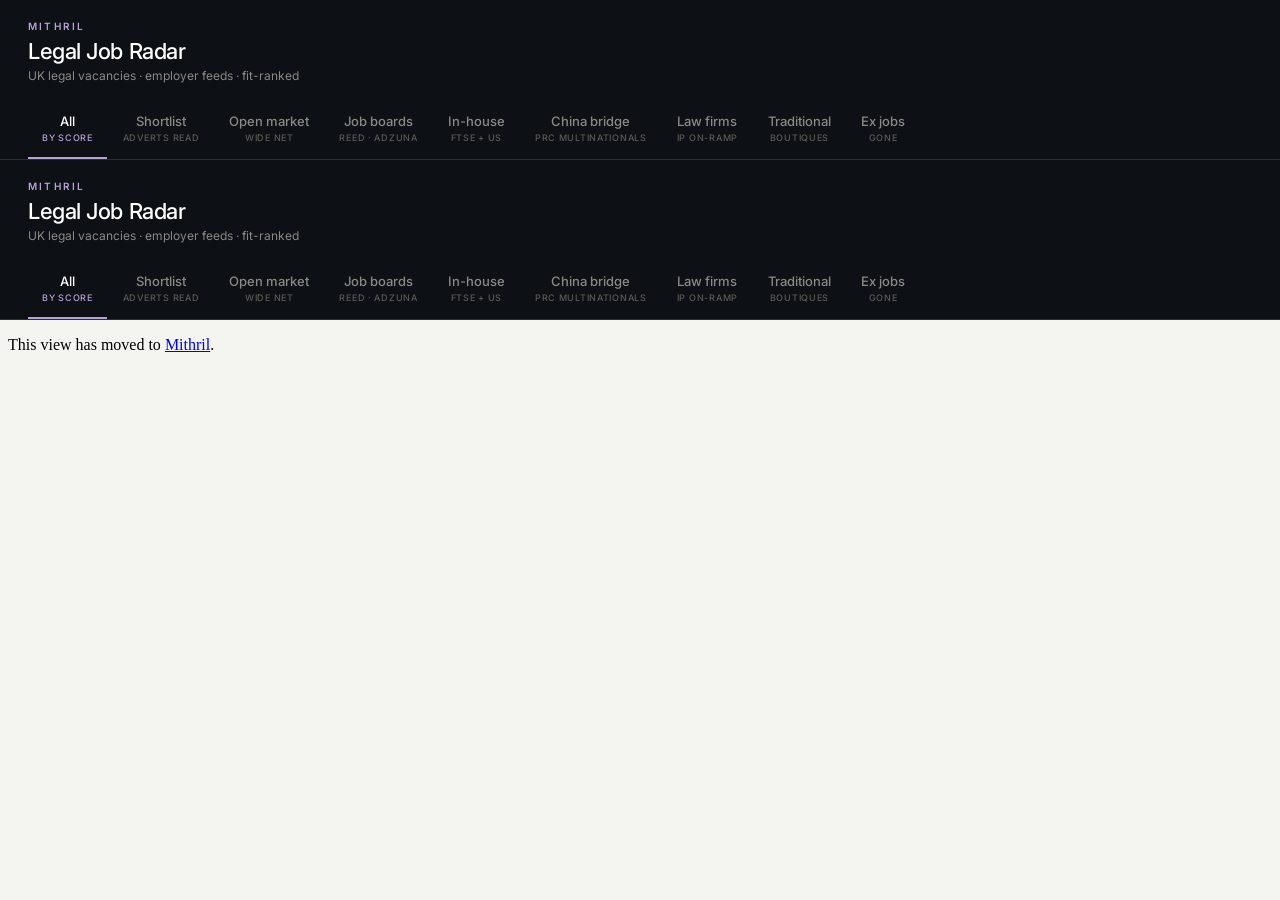
<file: index.html>
<!doctype html>
<html lang="en">
<head>
<meta charset="utf-8">
<meta name="viewport" content="width=device-width, initial-scale=1">
<title>Legal Job Radar · Mithril</title>
<link rel="preconnect" href="https://fonts.googleapis.com">
<link rel="preconnect" href="https://fonts.gstatic.com" crossorigin>
<link href="https://fonts.googleapis.com/css2?family=Inter:wght@400;500;600;700&display=swap" rel="stylesheet">
<style>
  :root {
    --ink: #0D1014;
    --bone: #D4D4CC;
    --mute: #8A8A85;
    --lilac: #B8A2D6;
    --lilac-deep: #5B4980;
    --hairline-dk: #2A2D33;
    --stage: #F4F4F1;
  }
  * { box-sizing: border-box; }
  html, body { margin: 0; height: 100%; font-family: 'Inter', -apple-system, BlinkMacSystemFont, system-ui, sans-serif; }
  body { display: flex; flex-direction: column; background: var(--stage); -webkit-font-smoothing: antialiased; }
  header {
    background: var(--ink);
    color: #fff;
    padding: 20px 28px 0;
    flex: none;
    border-bottom: 1px solid var(--hairline-dk);
  }
  .top {
    display: flex;
    align-items: flex-end;
    justify-content: space-between;
    gap: 24px;
    margin-bottom: 18px;
  }
  .brand { min-width: 0; }
  .kicker {
    font-size: 10px;
    letter-spacing: 0.22em;
    text-transform: uppercase;
    color: var(--lilac);
    font-weight: 600;
  }
  h1 {
    font-size: 22px;
    font-weight: 500;
    margin: 6px 0 0;
    letter-spacing: -0.02em;
    color: #fff;
  }
  .tagline {
    font-size: 12px;
    color: var(--mute);
    margin-top: 4px;
    font-weight: 400;
  }
  .tabs {
    display: flex;
    gap: 2px;
    overflow-x: auto;
    -webkit-overflow-scrolling: touch;
    scrollbar-width: none;
  }
  .tabs::-webkit-scrollbar { display: none; }
  .tab {
    background: transparent;
    color: var(--mute);
    border: none;
    border-bottom: 2px solid transparent;
    font-size: 13px;
    font-weight: 500;
    padding: 12px 14px 14px;
    cursor: pointer;
    font-family: inherit;
    white-space: nowrap;
    transition: color 0.12s ease, border-color 0.12s ease;
  }
  .tab:hover { color: var(--bone); }
  .tab.active {
    color: #fff;
    border-bottom-color: var(--lilac);
  }
  .tab small {
    display: block;
    font-size: 9px;
    letter-spacing: 0.08em;
    color: #5A5A55;
    font-weight: 500;
    text-transform: uppercase;
    margin-top: 3px;
  }
  .tab.active small { color: var(--lilac); }
  iframe {
    flex: 1;
    width: 100%;
    border: none;
    background: var(--stage);
  }
  @media (max-width: 720px) {
    header { padding: 16px 16px 0; }
    h1 { font-size: 18px; }
    .tagline { display: none; }
    .tab { padding: 10px 12px 12px; font-size: 12px; }
  }
</style>
</head>
<body>
<header>
  <div class="top">
    <div class="brand">
      <div class="kicker">Mithril</div>
      <h1>Legal Job Radar</h1>
      <div class="tagline">UK legal vacancies · employer feeds · fit-ranked</div>
    </div>
  </div>
  <div class="tabs" role="tablist">
    <button class="tab active" id="t-all" onclick="show('all')" role="tab">All<small>by score</small></button>
    <button class="tab" id="t-shortlist" onclick="show('shortlist')" role="tab">Shortlist<small>adverts read</small></button>
    <button class="tab" id="t-openmarket" onclick="show('openmarket')" role="tab">Open market<small>wide net</small></button>
    <button class="tab" id="t-boards" onclick="show('boards')" role="tab">Job boards<small>Reed · Adzuna</small></button>
    <button class="tab" id="t-inhouse" onclick="show('inhouse')" role="tab">In-house<small>FTSE + US</small></button>
    <button class="tab" id="t-china" onclick="show('china')" role="tab">China bridge<small>PRC multinationals</small></button>
    <button class="tab" id="t-firms" onclick="show('firms')" role="tab">Law firms<small>IP on-ramp</small></button>
    <button class="tab" id="t-traditional" onclick="show('traditional')" role="tab">Traditional<small>boutiques</small></button>
    <button class="tab" id="t-gone" onclick="show('gone')" role="tab">Ex jobs<small>gone</small></button>
  </div>
</header>
<iframe id="frame" src="all.html" title="Legal job report"></iframe>
<script>
  var TABS = ['all', 'shortlist', 'openmarket', 'boards', 'inhouse', 'china', 'firms', 'traditional', 'gone'];
  function show(which) {
    document.getElementById('frame').src = which + '.html';
    TABS.forEach(function(t) {
      document.getElementById('t-' + t).classList.toggle('active', t === which);
    });
  }
</script>
</body>
</html>
</file>
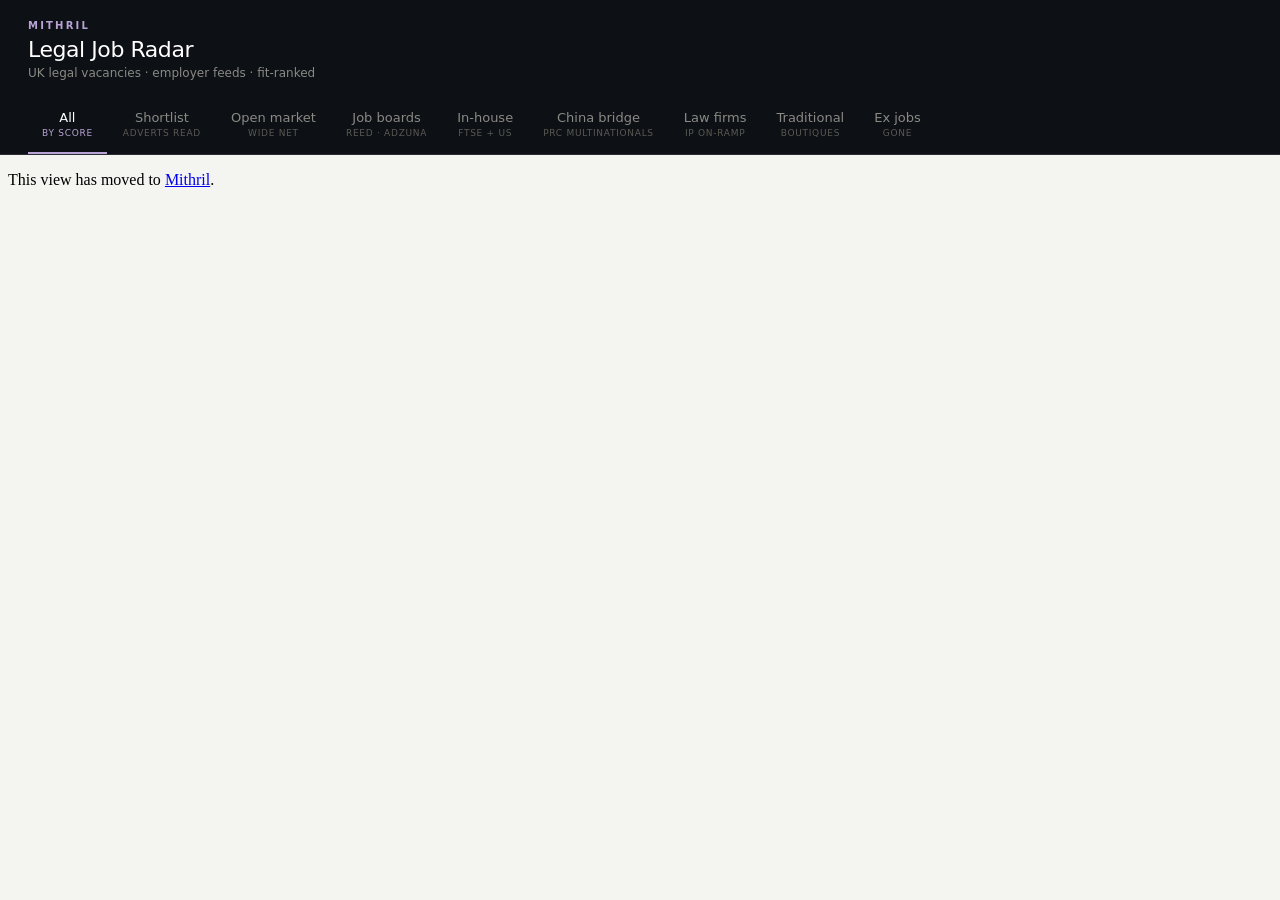
<file: all.html>
<!doctype html><html lang="en"><meta charset="utf-8"><meta name="viewport" content="width=device-width,initial-scale=1"><meta http-equiv="refresh" content="0;url=./index.html#view=discover"><title>Mithril — view moved</title><p>This view has moved to <a href="./index.html#view=discover">Mithril</a>.</p></html>
</file>
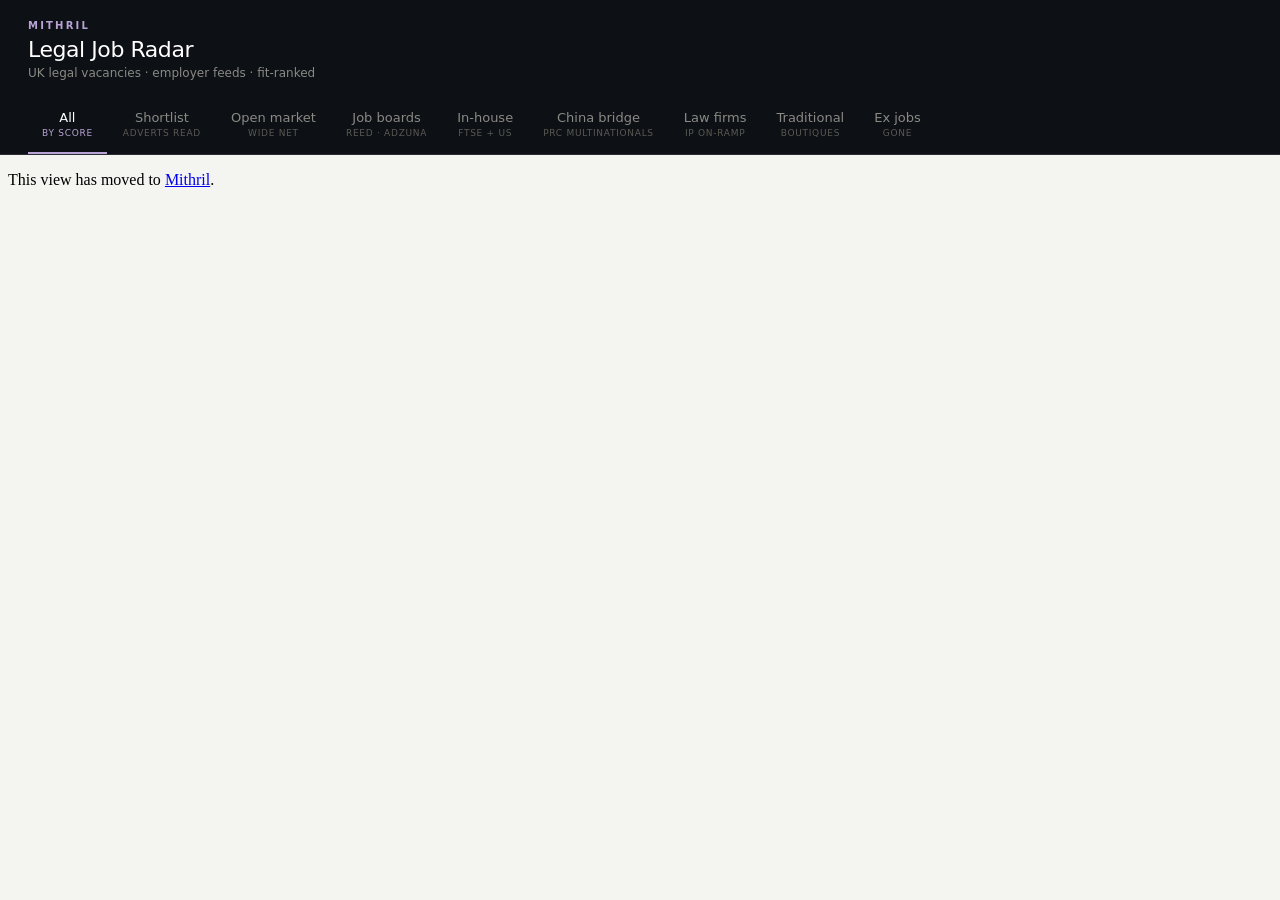
<file: boards.html>
<!doctype html><html lang="en"><meta charset="utf-8"><meta name="viewport" content="width=device-width,initial-scale=1"><meta http-equiv="refresh" content="0;url=./index.html#view=discover&source=boards"><title>Mithril — view moved</title><p>This view has moved to <a href="./index.html#view=discover&source=boards">Mithril</a>.</p></html>
</file>
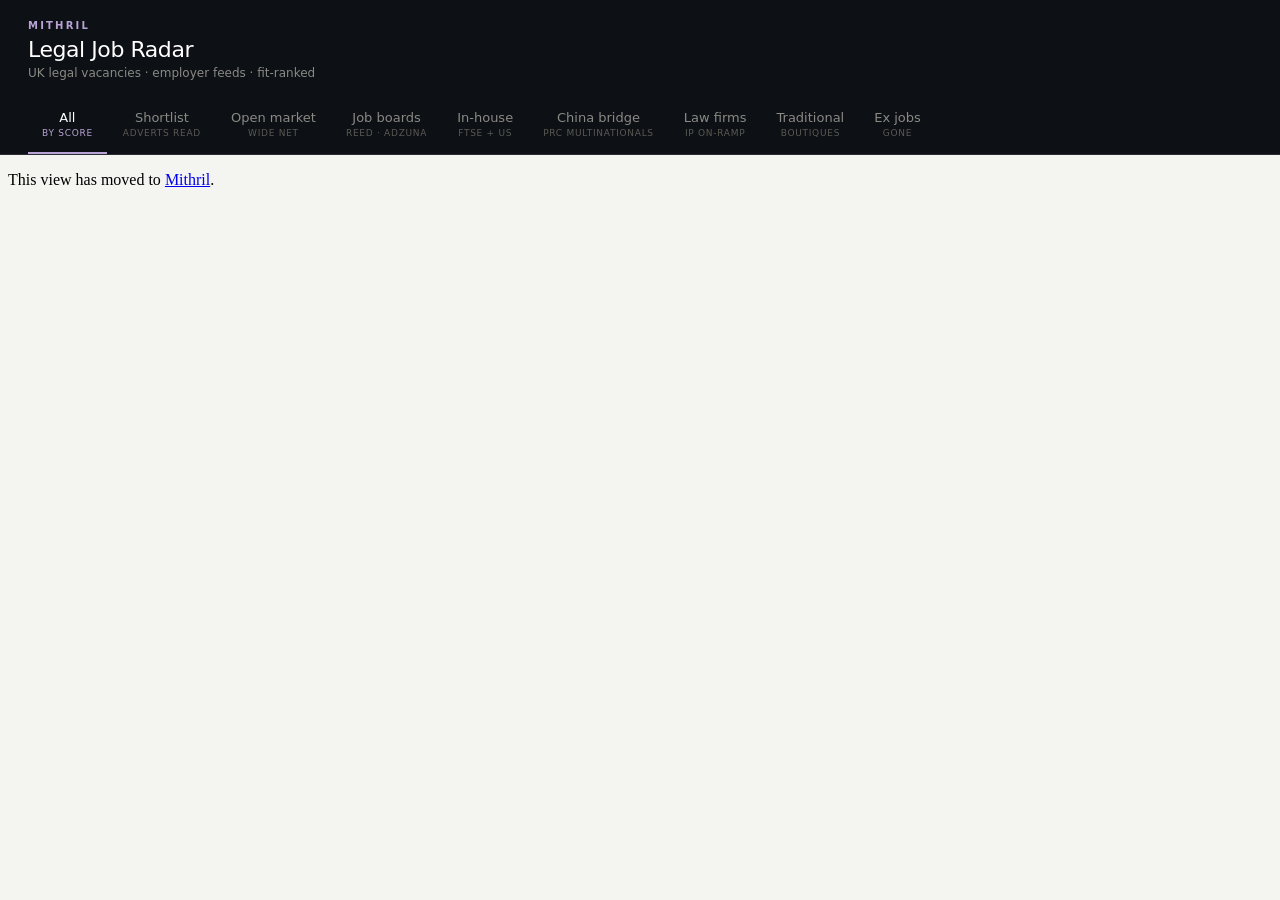
<file: china.html>
<!doctype html><html lang="en"><meta charset="utf-8"><meta name="viewport" content="width=device-width,initial-scale=1"><meta http-equiv="refresh" content="0;url=./index.html#view=discover&source=china"><title>Mithril — view moved</title><p>This view has moved to <a href="./index.html#view=discover&source=china">Mithril</a>.</p></html>
</file>
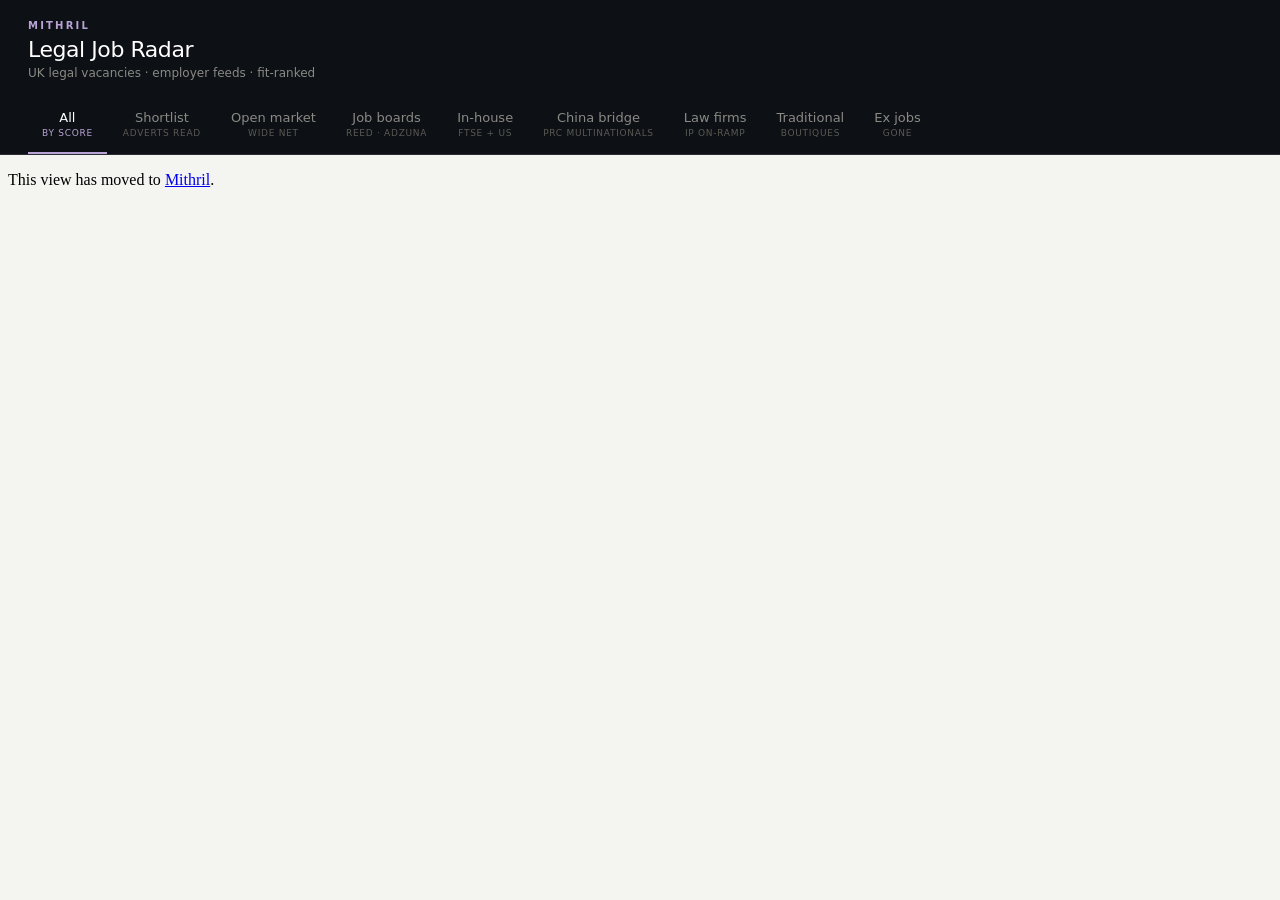
<file: firms.html>
<!doctype html><html lang="en"><meta charset="utf-8"><meta name="viewport" content="width=device-width,initial-scale=1"><meta http-equiv="refresh" content="0;url=./index.html#view=discover&source=firms"><title>Mithril — view moved</title><p>This view has moved to <a href="./index.html#view=discover&source=firms">Mithril</a>.</p></html>
</file>
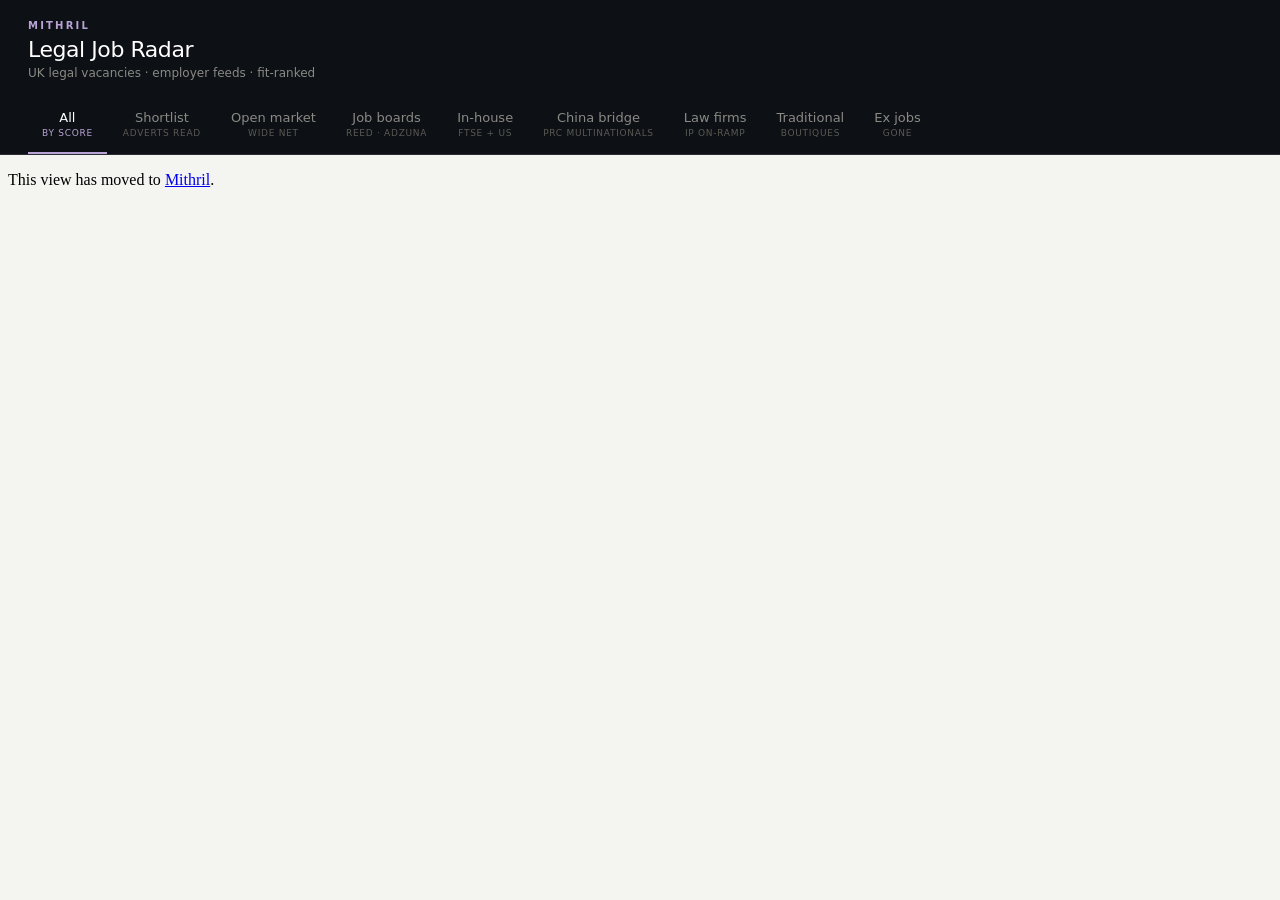
<file: gone.html>
<!doctype html><html lang="en"><meta charset="utf-8"><meta name="viewport" content="width=device-width,initial-scale=1"><meta http-equiv="refresh" content="0;url=./index.html#view=archive"><title>Mithril — view moved</title><p>This view has moved to <a href="./index.html#view=archive">Mithril</a>.</p></html>
</file>
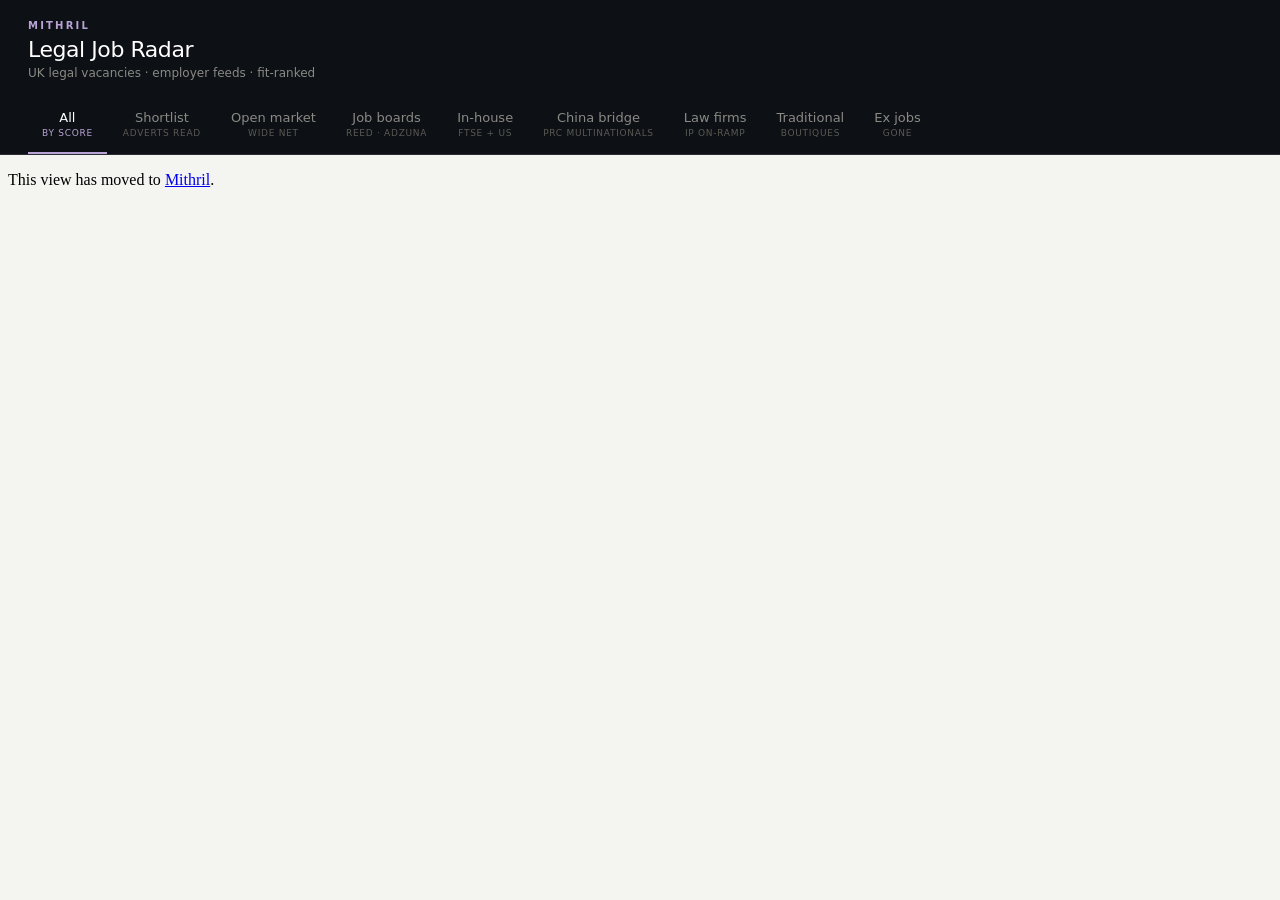
<file: inhouse.html>
<!doctype html><html lang="en"><meta charset="utf-8"><meta name="viewport" content="width=device-width,initial-scale=1"><meta http-equiv="refresh" content="0;url=./index.html#view=discover&source=inhouse"><title>Mithril — view moved</title><p>This view has moved to <a href="./index.html#view=discover&source=inhouse">Mithril</a>.</p></html>
</file>
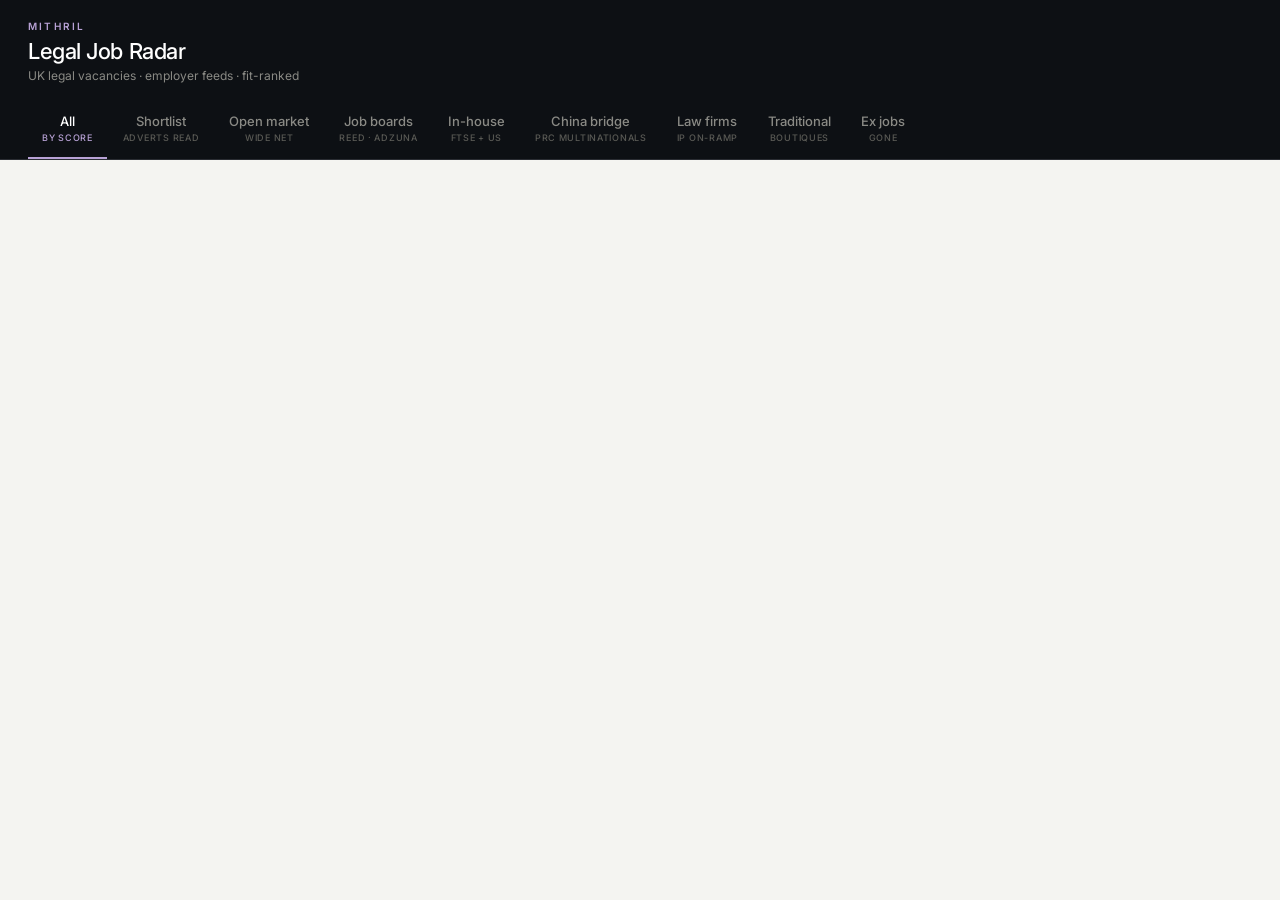
<file: openmarket.html>
<!doctype html><html lang="en"><meta charset="utf-8"><meta name="viewport" content="width=device-width,initial-scale=1"><meta http-equiv="refresh" content="0;url=./index.html#view=discover&source=openmarket"><title>Mithril — view moved</title><p>This view has moved to <a href="./index.html#view=discover&source=openmarket">Mithril</a>.</p></html>
</file>
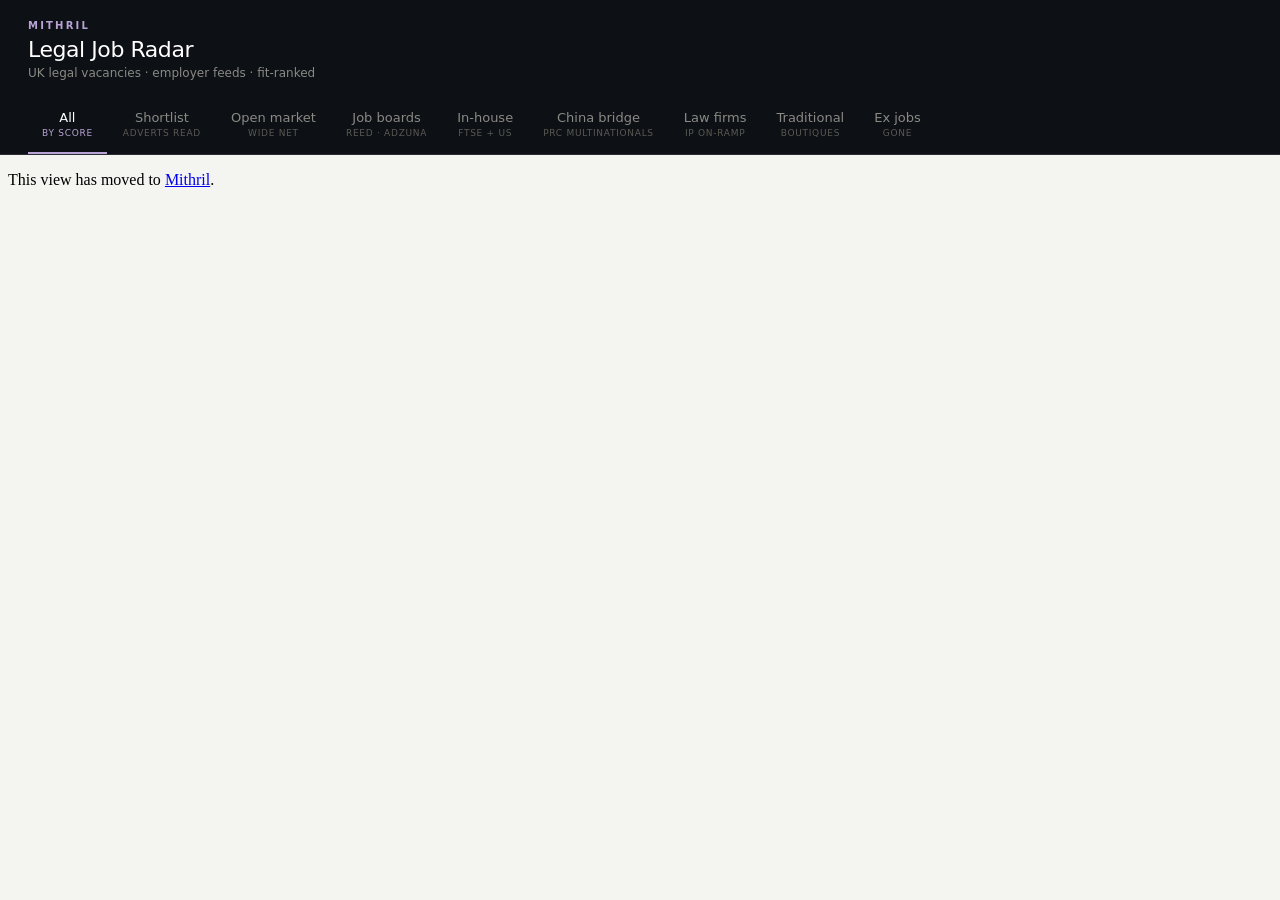
<file: shortlist.html>
<!doctype html><html lang="en"><meta charset="utf-8"><meta name="viewport" content="width=device-width,initial-scale=1"><meta http-equiv="refresh" content="0;url=./index.html#view=saved"><title>Mithril — view moved</title><p>This view has moved to <a href="./index.html#view=saved">Mithril</a>.</p></html>
</file>
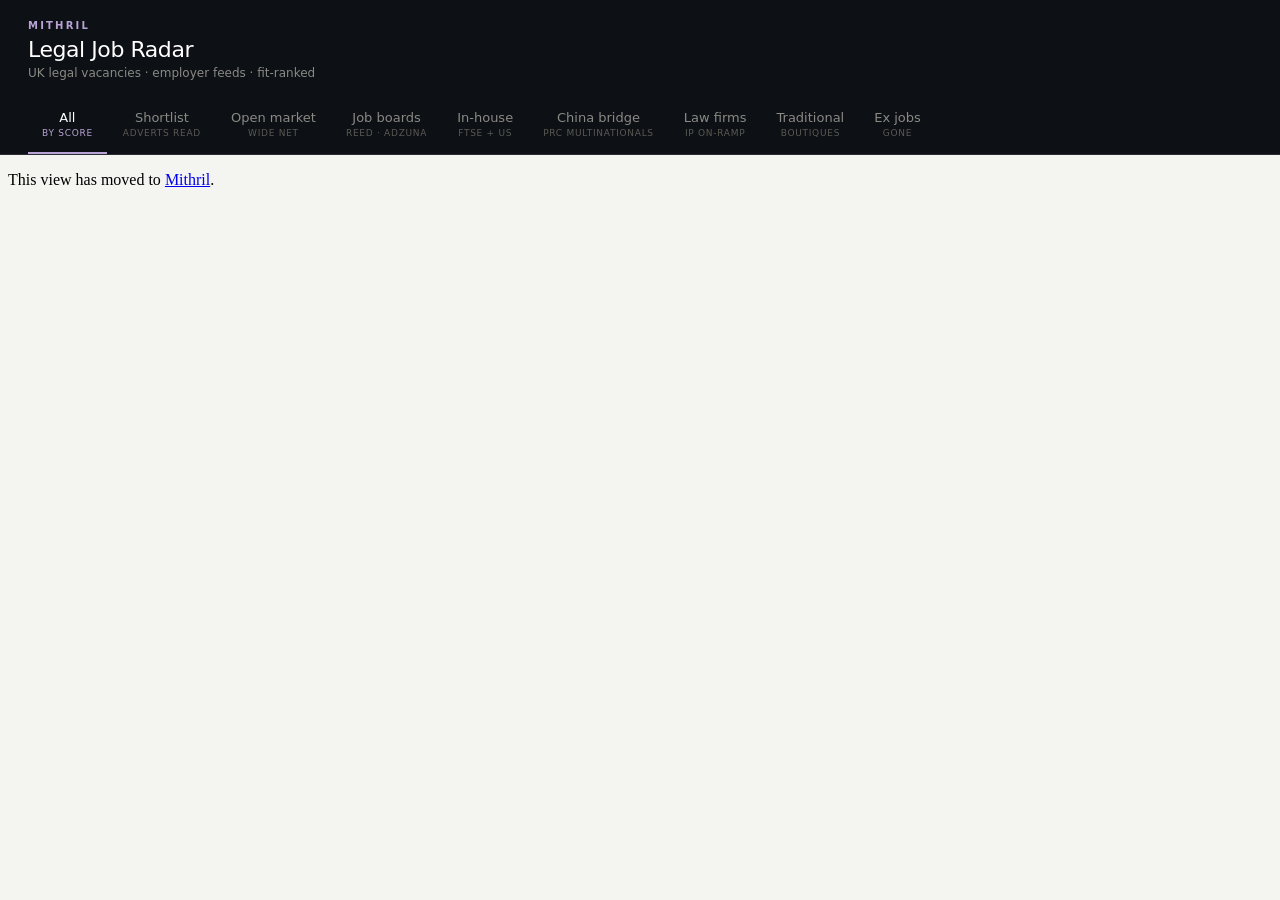
<file: traditional.html>
<!doctype html><html lang="en"><meta charset="utf-8"><meta name="viewport" content="width=device-width,initial-scale=1"><meta http-equiv="refresh" content="0;url=./index.html#view=discover&source=traditional"><title>Mithril — view moved</title><p>This view has moved to <a href="./index.html#view=discover&source=traditional">Mithril</a>.</p></html>
</file>
